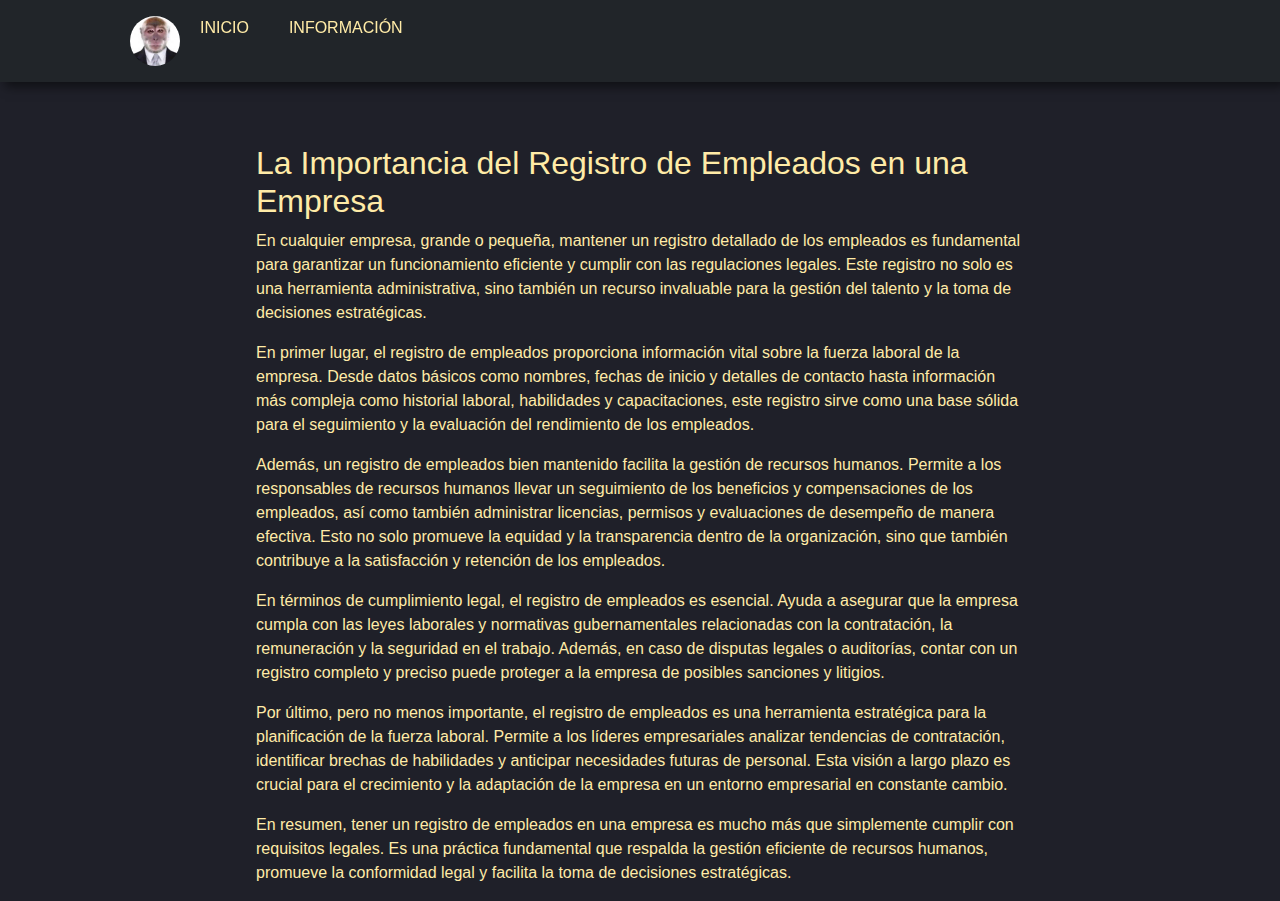
<file: Registro/src/app/templates/informacion.html>
<!DOCTYPE html>
<html lang="en">
<head>
  <meta charset="UTF-8">
  <meta name="viewport" content="width=device-width, initial-scale=1.0">
  <title>Control De Usuarios</title>
  <link rel="icon" href="../static/img/icono_mono.png" type="image/jpeg">
  <link href="https://cdn.jsdelivr.net/npm/bootstrap@5.3.3/dist/css/bootstrap.min.css" rel="stylesheet" integrity="sha384-QWTKZyjpPEjISv5WaRU9OFeRpok6YctnYmDr5pNlyT2bRjXh0JMhjY6hW+ALEwIH" crossorigin="anonymous">
  <link rel="stylesheet" href="../static/css/index.css">
</head>
<body>
  <header class="p-3 bg-dark text-white">
    <div class="container">
      <div class="d-flex flex-wrap align-items-center justify-content-center justify-content-lg-start">
        <a href="/" class="d-flex align-items-center mb-2 mb-lg-0 text-white text-decoration-none">
          <svg class="bi me-2" width="40" height="32" role="img" aria-label="Bootstrap"><use xlink:href="#bootstrap"/></svg>
        </a>
        <ul class="nav col-12 col-lg-auto me-lg-auto mb-2 justify-content-center mb-md-0">
          <img class="foto" src="../static/img/mono.jpg" alt="mono">
          <li><a href="/index" class="letras">INICIO</a></li>
          <li><a href="#" class="letras">INFORMACIÓN</a></li>
        </ul>
      </div>
    </div>
  </header>
  <br><br><br><br><br><br>


<div class="texto">
  <h2>La Importancia del Registro de Empleados en una Empresa</h2>
  <p>En cualquier empresa, grande o pequeña, mantener un registro detallado de los empleados es fundamental para garantizar un funcionamiento eficiente y cumplir con las regulaciones legales. Este registro no solo es una herramienta administrativa, sino también un recurso invaluable para la gestión del talento y la toma de decisiones estratégicas.</p>

  <p>En primer lugar, el registro de empleados proporciona información vital sobre la fuerza laboral de la empresa. Desde datos básicos como nombres, fechas de inicio y detalles de contacto hasta información más compleja como historial laboral, habilidades y capacitaciones, este registro sirve como una base sólida para el seguimiento y la evaluación del rendimiento de los empleados.</p>

  <p>Además, un registro de empleados bien mantenido facilita la gestión de recursos humanos. Permite a los responsables de recursos humanos llevar un seguimiento de los beneficios y compensaciones de los empleados, así como también administrar licencias, permisos y evaluaciones de desempeño de manera efectiva. Esto no solo promueve la equidad y la transparencia dentro de la organización, sino que también contribuye a la satisfacción y retención de los empleados.</p>

  <p>En términos de cumplimiento legal, el registro de empleados es esencial. Ayuda a asegurar que la empresa cumpla con las leyes laborales y normativas gubernamentales relacionadas con la contratación, la remuneración y la seguridad en el trabajo. Además, en caso de disputas legales o auditorías, contar con un registro completo y preciso puede proteger a la empresa de posibles sanciones y litigios.</p>

  <p>Por último, pero no menos importante, el registro de empleados es una herramienta estratégica para la planificación de la fuerza laboral. Permite a los líderes empresariales analizar tendencias de contratación, identificar brechas de habilidades y anticipar necesidades futuras de personal. Esta visión a largo plazo es crucial para el crecimiento y la adaptación de la empresa en un entorno empresarial en constante cambio.</p>

  <p>En resumen, tener un registro de empleados en una empresa es mucho más que simplemente cumplir con requisitos legales. Es una práctica fundamental que respalda la gestión eficiente de recursos humanos, promueve la conformidad legal y facilita la toma de decisiones estratégicas.</p>
</div>
  <script src="https://cdn.jsdelivr.net/npm/bootstrap@5.3.3/dist/js/bootstrap.bundle.min.js" integrity="sha384-YvpcrYf0tY3lHB60NNkmXc5s9fDVZLESaAA55NDzOxhy9GkcIdslK1eN7N6jIeHz" crossorigin="anonymous"></script>
</body>
</html>
</file>
<file: Registro/src/app/static/css/index.css>
body {
    background-color: #1f2029;
    font-family: sans-serif;
}

header {
    background-color: #1f2029;
    color: #ffeba7;
    text-align: center;
    padding: 10px;
    /*Sombra*/
    box-shadow: 5px 5px 10px rgba(0, 0, 0, 0.5);
    /*Pegar el header a la pagina*/
    position: fixed;
    top: 0;
    left: 0;
    width: 100%;
    z-index: 10;
}

h1, h2, p{
    color:#ffeba7;
}   

.letras {
    margin: 20px;
    color: #ffeba7;
    text-decoration: none;
}

.foto {
    border-radius: 50%;
    /* Esto hace que la imagen sea redonda */
    width: 50px;
    /* Define el ancho deseado */
    height: auto;
    /* Mantén la proporción de aspecto original */
}

.tabla{
    color: #ffeba7;
    
}

.texto{
    margin-left: 20%;
    margin-right: 20%;
}

a{
    color: #ffeba7;
}
</file>
